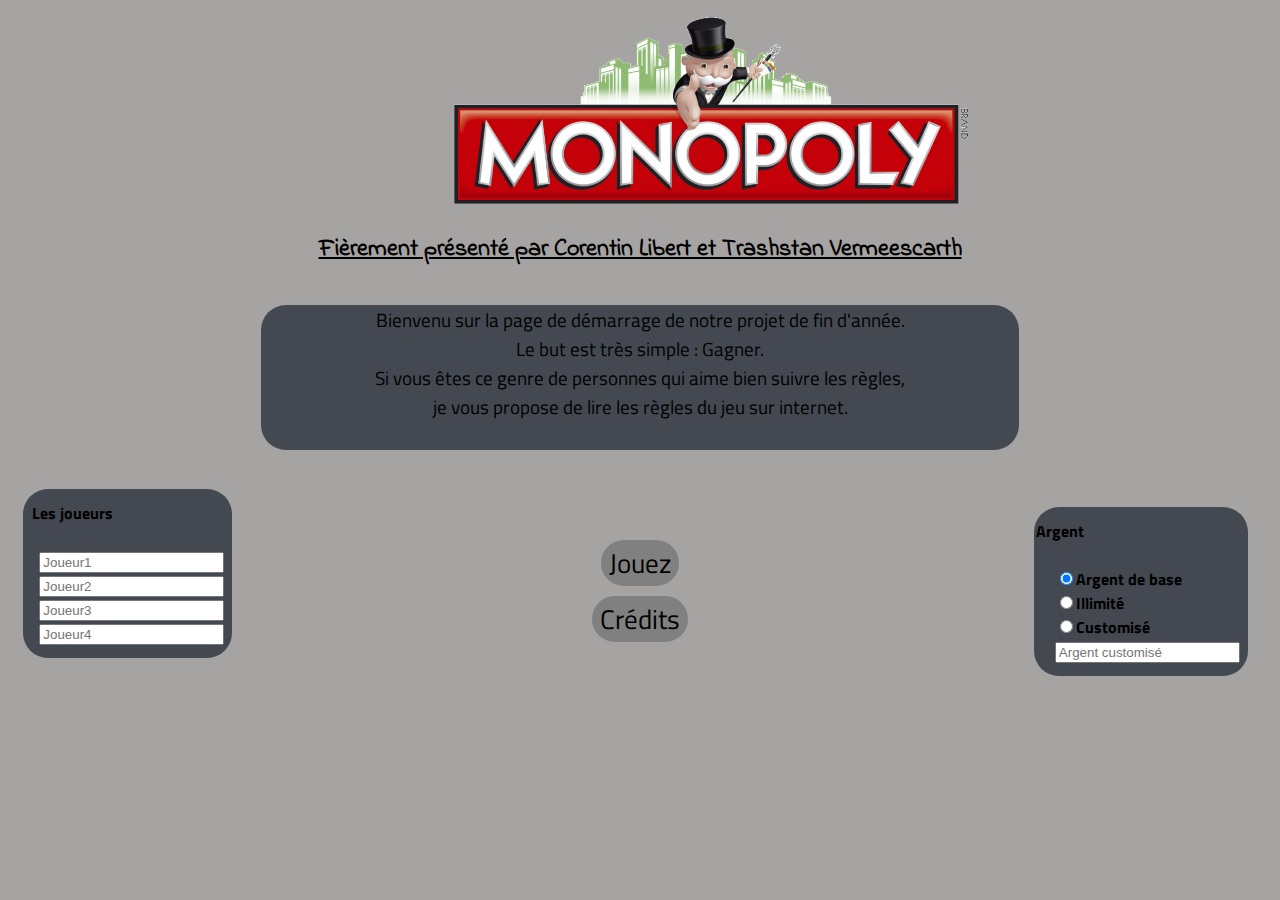
<file: index.html>
<!DOCTYPE html>
<html>
    
    <head>
        <title>4TT - Monopoly - Projet de fin d'année</title>
        <meta charset="utf-8">
        <meta name="author" content="Monopoly crée par Corentinge Liberta et Trashtan Vermèrche">
        <meta name="description" content="Version JavaScript du jeu de plateau populaire, connu sous le nom de Monopoly.">
        <meta name="keywords" content="monopoly, jeux en ligne, jeux flash, monopoly javascript, comment faire un monopoly en javascript, jeux en   ligne a plusieurs, indbg, ecole informatique, option informatique">
        <link rel="stylesheet" href="main.css">
        <link href="https://fonts.googleapis.com/css?family=Indie+Flower|Titillium+Web" rel="stylesheet">
        <script src="playerNames.js"></script>
    </head>
    <body>
        <div class="body_holder">
        <img id="imghead" src="images/logo.png">
          
            <h2 class="author">Fièrement présenté par Corentin Libert et Trashstan Vermeescarth</h2><br>
            <div class="intro">Bienvenu sur la page de démarrage de notre projet de fin d'année.<br>Le but est très simple : Gagner.<br>Si vous êtes ce genre de personnes qui aime bien suivre les règles,<br>je vous propose de lire les règles du jeu sur internet.<br><br></div><br><br>
            <table class="menu_table">
                <tr>
                    <th class="player_selector_divise">
                        <div class="player_selector">
                            <div class="player_selector_title">
                                Les joueurs
                            </div><br>
                            <input type="text" name="nom1" placeholder="Joueur1" id="joueur1"><br>
                            <input type="text" name="nom2" placeholder="Joueur2" id="joueur2"><br>
                            <input type="text" name="nom3" placeholder="Joueur3" id="joueur3"><br>
                            <input type="text" name="nom4" placeholder="Joueur4" id="joueur4"><br>
                        </div><br><br>
                        
                    </th>
                    
                    <th class="button_divise">
                        <button class="play_button_homepage" onclick="setPlayerMoney()" onclick="getPlayerNames(joueur1.value, joueur2.value, joueur3.value, joueur4.value)"><a href="board.html">Jouez</a></button>
                        <br><button class ="credit"><a href="credit.html">Crédits</a></button>
                    </th>
                    
                    <th class="money_selector_divise">
                        <div class="money_selector">
                            <div class="money_selector_title">
                                Argent
                            </div><br>
                            <input type="radio" checked="checked" name="money_selector" id="standard_money">Argent de base<br>
                            <input type="radio" name="money_selector" id="unlimited_money">Illimité<br>
                            <input type="radio" name="money_selector" id="custom_money">Customisé<br>
                            <input type="number" name="customprice" placeholder="Argent customisé" id="custom_money"><br>
                        </div><br><br>
                    </th>
                </tr>
            </table>
        </div>
    </body>
</html>
</file>
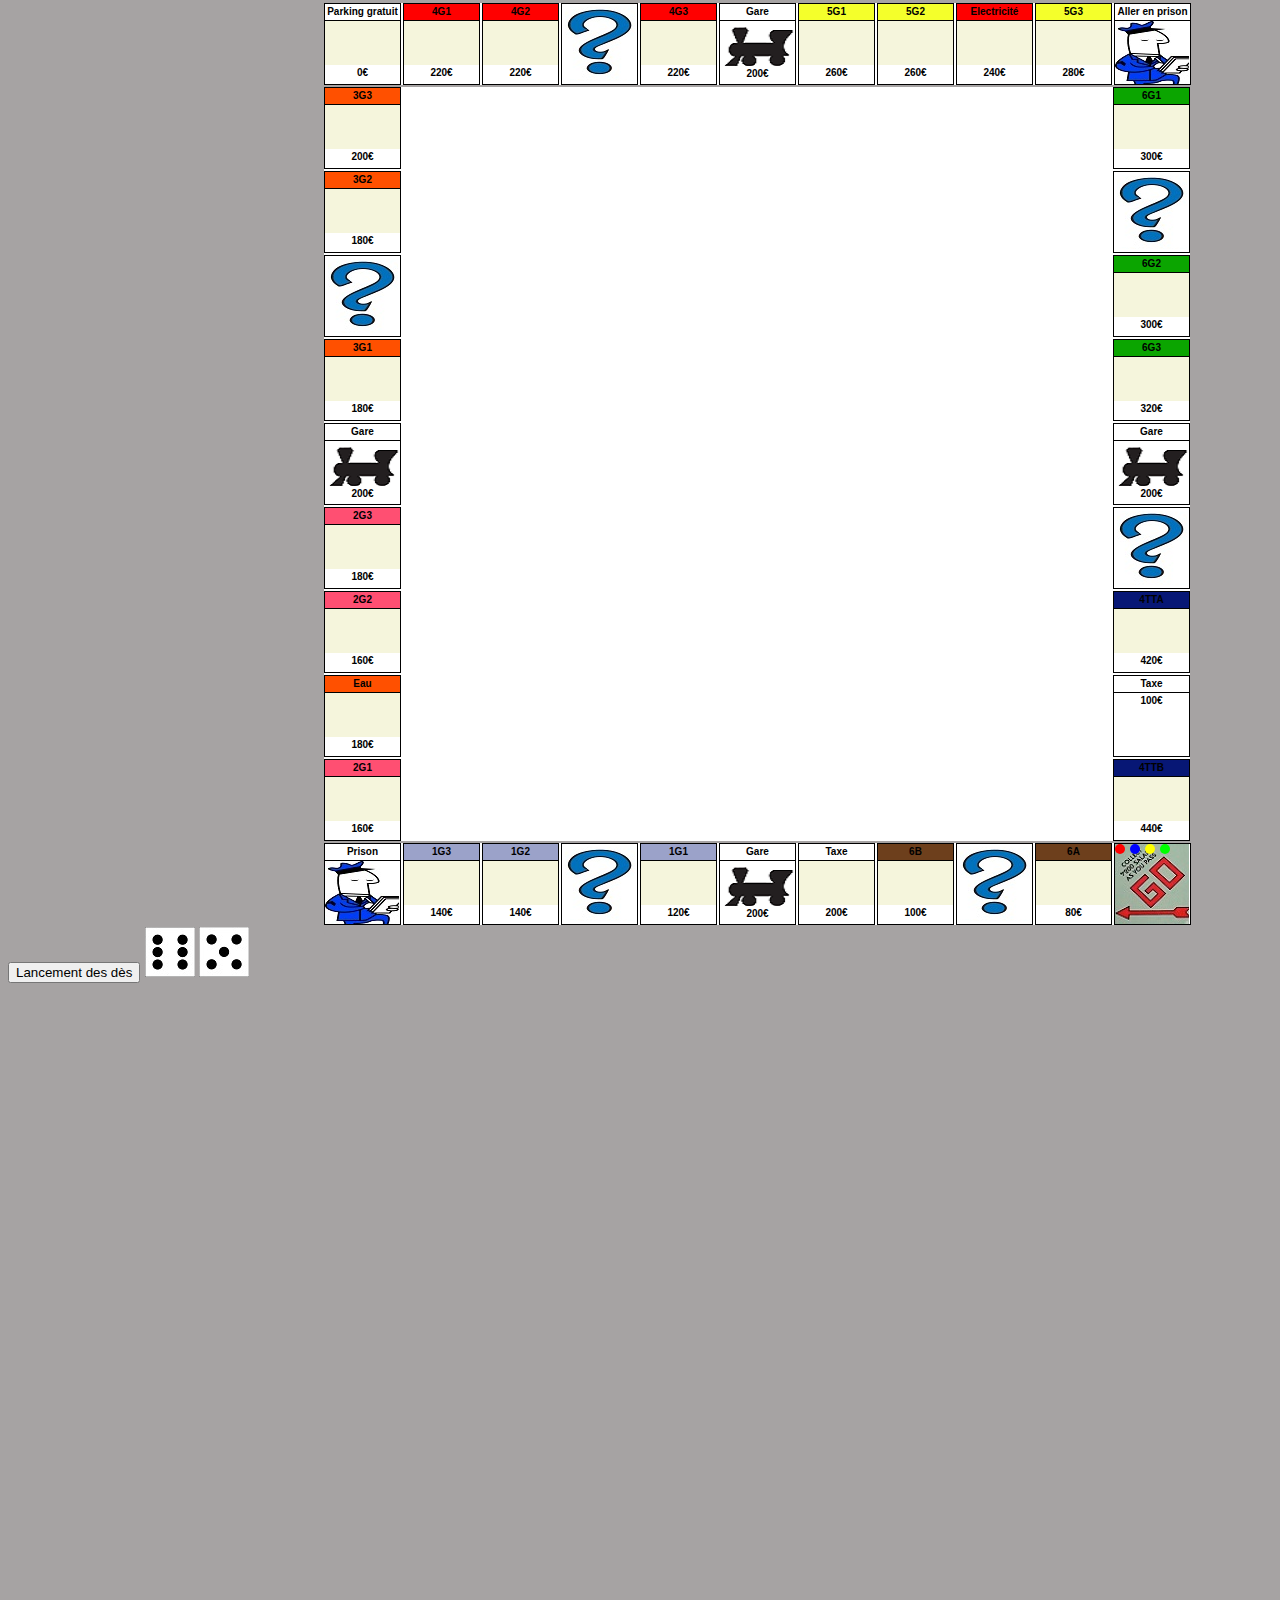
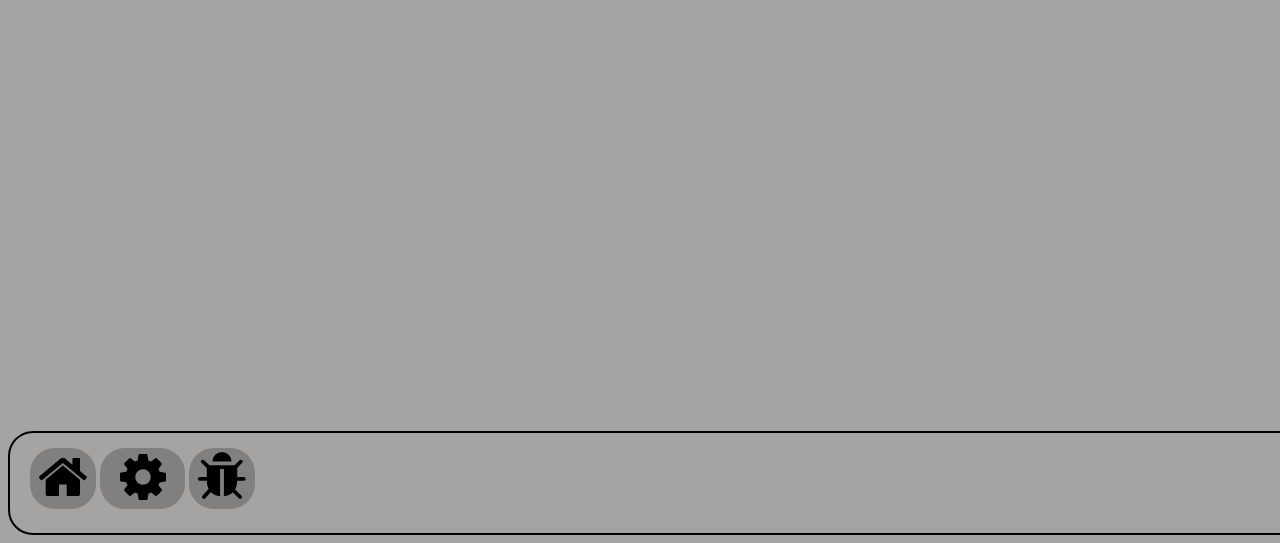
<file: board.html>
<!DOCTYPE html>
    <html>
        <head>
            <title>[Board] 4TT - Monopoly - Projet de fin d'année</title>
       
            <!-- Meta parameters start -->
            <meta charset="utf-8">
            <meta name="author" content="Monopoly crée par Corentinge Liberta et Trashtan Vermèrche">
            <meta name="description" content="Version JavaScript du jeu de plateau populaire, connu sous le nom de Monopoly.">
            <meta name="keywords" content="monopoly, jeux en ligne, jeux flash, monopoly javascript, comment faire un monopoly en javascript, jeux en   ligne a plusieurs, indbg, ecole informatique, option informatique">
            <!-- Meta parameters end -->
        
            <!-- Stylesheets start -->
            <link rel="stylesheet" href="main.css">
            <link href="https://fonts.googleapis.com/css?family=Indie+Flower|Titillium+Web" rel="stylesheet">
            <link rel="stylesheet" href="font-awesome-4.7.0/css/font-awesome.min.css">
            <!-- Stylesheets end -->
            <script src="script.js"></script>
            <script src="playerNames.js"></script>
		</head>
        
        
        <body onload="randomNumberGenerator()" onload="checkPlayerCases()" onload="loadNames()">            
            <div class="board">
                <!-- Row 1 up -->
                <div class="row" id="row1">
                    <!-- Case parking gratuit -->
                    <div class="box" id="box-x">
                        <span class="title" id="white" id="s1">Parking gratuit</span>
                        <div id="case21Identificator" class="image">
                        		<div id="rouge21"></div>
                          		<div id="bleu21"></div>
                          		<div id="vert21"></div>
                          		<div id="jaune21"></div>
                        </div>
                        <span class="price">0€</span>
                    </div>
                    <!-- -->
            <!-- Ligne haut -->    
                    <!-- 4G1 -->
                    <div class="box" id="box-x">
                        <span class="title" id="red" id="s2">4G1</span>
                        <div id="case22Identificator" class="image">
                        		<div id="rouge22"></div>
                          		<div id="bleu22"></div>
                          		<div id="vert22"></div>
                          		<div id="jaune22"></div>
                   		</div>
                        <span class="price">220€</span>
                    </div>
                    <!-- -->
                    
                    <!-- 4G2 -->
                    <div class="box" id="box-x">
                        <span class="title" id="red" id="s3">4G2</span>
                        <div id="case23Identificator" class="image">
                        		<div id="rouge23"></div>
                          		<div id="bleu23"></div>
                          		<div id="vert23"></div>
                          		<div id="jaune23"></div>
                        </div>
                        <span class="price">220€</span>
                    </div>
                    <!-- -->
                
                    <!-- Chance -->
                    <div class="box" id="box-x">
                        <div id="case24Identificator" class="chance">
                        		<div id="rouge24"></div>
                          		<div id="bleu24"></div>
                          		<div id="vert24"></div>
                          		<div id="jaune24"></div>
                        </div>
                    </div>
                    <!-- -->
                
                    <!-- 4G3 -->
                    <div class="box" id="box-x">
                        <span class="title" id="red" id="s4">4G3</span>
                        <div id="case25Identificator" class="image">
                        		<div id="rouge25"></div>
                          		<div id="bleu25"></div>
                          		<div id="vert25"></div>
                          		<div id="jaune25"></div>
                        </div>
                        <span class="price">220€</span>
                    </div>
                    <!-- -->
                    
                      <!-- Gare -->
                    <div class="box" id="box-x">
                        <span class="title" id="white" id="s5">Gare</span>
                        <div id="case26Identificator" class="gare">
                        		<div id="rouge26"></div>
                          		<div id="bleu26"></div>
                          		<div id="vert26"></div>
                          		<div id="jaune26"></div>
                        </div>
                        <span class="price">200€</span>
                    </div>
                    <!-- -->
                       
                  
                
                    <!-- 5G1 -->
                    <div class="box" id="box-x">
                        <span class="title" id="yellow" id="s6">5G1</span>
                        <div id="case27Identificator" class="image">
                        		<div id="rouge27"></div>
                          		<div id="bleu27"></div>
                          		<div id="vert27"></div>
                          		<div id="jaune27"></div>
                        </div>
                        <span class="price">260€</span>
                    </div>
                    <!-- -->
                    
                    <!-- 5G2 -->
                    <div class="box" id="box-x">
                        <span class="title" id="yellow" id="s7">5G2</span>
                        <div id="case28Identificator" class="image">
                        		<div id="rouge28"></div>
                          		<div id="bleu28"></div>
                          		<div id="vert28"></div>
                          		<div id="jaune28"></div>
                        </div>
                        <span class="price">260€</span> 
                    </div>
                    <!-- -->
                    
                    <!-- Electricité -->
                    <div class="box" id="box-x">
                        <span class="title" id="red" id="s8">Electricité</span>
                        <div id="case29Identificator" class="image">
                        		<div id="rouge29"></div>
                          		<div id="bleu29"></div>
                          		<div id="vert29"></div>
                          		<div id="jaune29"></div>
                        </div>
                        <span class="price">240€</span>
                    </div>
                    <!-- -->
                    
                    <!-- 5G3 -->
                    <div class="box" id="box-x">
                        <span class="title" id="yellow" id="s9">5G3</span>
                        <div id="case30Identificator" class="image">
                        		<div id="rouge30"></div>
                          		<div id="bleu30"></div>
                          		<div id="vert30"></div>
                          		<div id="jaune30"></div>
                        </div>
                        <span class="price">280€</span>
                    </div>
                    <!-- -->
                
                    <!-- Go prison -->
                    <div class="box" id="box-x">
                        <span class="title" id="white" id="s10">Aller en prison</span>
                        <div id="case31Identificator" class="prison">
                        		<div id="rouge31"></div>
                          		<div id="bleu31"></div>
                          		<div id="vert31"></div>
                          		<div id="jaune31"></div>
                        </div>
                    </div>
                    <!-- -->
                </div>
            
                <!-- Row right -->
                <div class="row" id="row2">
                    <div class="col1">
                    
                        <!-- 3G3 -->
                        <div class="box" id="box-y">
                            <span class="title" id="orange" id="s11">3G3</span>
                            <div id="case20Identificator"class="image">
                            	<div id="rouge20"></div>
                          		<div id="bleu20"></div>
                          		<div id="vert20"></div>
                          		<div id="jaune20"></div>
                            </div>
                            <span class="price">200€</span>
                        </div>
                        <!-- -->
                    
                        <!-- 3G2 -->
                        <div class="box" id="box-y">
                            <span class="title" id="orange" id="s12">3G2</span>
                            <div id="case19Identificator" class="image">
                            	<div id="rouge19"></div>
                          		<div id="bleu19"></div>
                          		<div id="vert19"></div>
                          		<div id="jaune19"></div>
                            </div>
                            <span class="price">180€</span>
                        </div>
                        <!-- -->
                        
                        <!-- Chance -->
                        <div class="box" id="box-y">
                            <div id="case18Identificator" class="chance">
                            	<div id="rouge18"></div>
                          		<div id="bleu18"></div>
                          		<div id="vert18"></div>
                          		<div id="jaune18"></div>
                            </div>
                        </div>
                        <!-- -->
                        
                        <!-- 3G1 -->
                        <div class="box" id="box-y">
                            <span class="title" id="orange" id="s13">3G1</span>
                            <div id="case17Identificator" class="image">
                            	<div id="rouge17"></div>
                          		<div id="bleu17"></div>
                          		<div id="vert17"></div>
                          		<div id="jaune17"></div>
                            </div>
                            <span class="price">180€</span>
                        </div>
                        <!-- -->
                      
                        
                          <!-- Gare -->
                        <div class="box" id="box-y">
                            <span class="title" id="white" id="s14">Gare</span>
                            <div id="case16Identificator" class="gare">
                            	<div id="rouge16"></div>
                          		<div id="bleu16"></div>
                          		<div id="vert16"></div>
                          		<div id="jaune16"></div>
                            </div>
                            <span class="price">200€</span>
                        </div>
                        <!-- -->
                      
            
                        <!-- 2G3 -->
                        <div class="box" id="box-y">
                            <span class="title" id="pink" id="s15">2G3</span>
                            <div id="case15Identificator" class="image">
                            	<div id="rouge15"></div>
                          		<div id="bleu15"></div>
                          		<div id="vert15"></div>
                          		<div id="jaune15"></div>
                            </div>
                            <span class="price">180€</span>
                        </div>
                        <!-- -->
                      
                        <!-- 2G2 -->
                        <div class="box" id="box-y">
                            <span class="title" id="pink" id="s16">2G2</span>
                            <div id="case14Identificator" class="image">
                            	<div id="rouge14"></div>
                          		<div id="bleu14"></div>
                          		<div id="vert14"></div>
                          		<div id="jaune14"></div>
                            </div>
                            <span class="price">160€</span>
                        </div>
                        <!-- -->
                        
                        <!-- Eau -->
                        <div class="box" id="box-y">
                            <span class="title" id="orange" id="s17">Eau</span>
                            <div id="case13Identificator" class="image">
                            	<div id="rouge13"></div>
                          		<div id="bleu13"></div>
                          		<div id="vert13"></div>
                          		<div id="jaune13"></div>
                            </div>
                            <span class="price">180€</span>
                        </div>
                        <!-- -->
                        
                        <!-- 2G1 -->
                        <div class="box" id="box-y">
                            <span class="title" id="pink" id="s18">2G1</span>
                            <div id="case12Identificator" class="image">
                            	<div id="rouge12"></div>
                          		<div id="bleu12"></div>
                          		<div id="vert12"></div>
                          		<div id="jaune12"></div>
                            </div>
                            <span class="price">160€</span>
                        </div>
                        <!-- -->
		              </div>
                   
		          <div class="col3">
                      <!-- 6G1 -->
                      <div class="box" id="box-y">
                          <span class="title" id="green" id="s19">6G1</span>
                          <div id="case32Identificator" class="image">
                          		<div id="rouge32"></div>
                          		<div id="bleu32"></div>
                          		<div id="vert32"></div>
                          		<div id="jaune32"></div>
                          </div>
                          <span class="price">300€</span>  
                      </div>
                      <!-- -->
                      
                      <!-- Chance -->
			          <div class="box" id="box-y">
                          <div id="case33Identificator" class="chance">
                          		<div id="rouge33"></div>
                          		<div id="bleu33"></div>
                          		<div id="vert33"></div>
                          		<div id="jaune33"></div>
                          </div>
                      </div>
                      <!-- -->
                      
                      <!-- 6G2 -->
			          <div class="box" id="box-y">
                          <span class="title" id="green" id="s20">6G2</span>
                          <div id="case34Identificator"class="image">
                          		<div id="rouge34"></div>
                          		<div id="bleu34"></div>
                          		<div id="vert34"></div>
                          		<div id="jaune34"></div>
                          </div>
                          <span class="price">300€</span>
                      </div>
                      <!-- -->
                      
                       <!-- 6G2 -->
			          <div class="box" id="box-y">
                          <span class="title" id="green" id="s21">6G3</span>
                          <div id="case35Identificator"class="image">
                          		<div id="rouge35"></div>
                          		<div id="bleu35"></div>
                          		<div id="vert35"></div>
                          		<div id="jaune35"></div>
                          </div>
                          <span class="price">320€</span>
                      </div>
                      <!-- -->
                      
                       <!-- Gare -->
			          <div class="box" id="box-y">
                          <span class="title" id="white" id="s22">Gare</span>
                          <div id="case36Identificator" class="gare">
                          		<div id="rouge36"></div>
                          		<div id="bleu36"></div>
                          		<div id="vert36"></div>
                          		<div id="jaune36"></div>
                          </div>
                          <span class="price">200€</span>
                      </div>
                      <!-- -->
                      
                        <!-- Chance -->
			          <div class="box" id="box-y">
                          <div id="case33Identificator" class="chance">
                          		<div id="rouge37"></div>
                          		<div id="bleu37"></div>
                          		<div id="vert37"></div>
                          		<div id="jaune37"></div>
                          </div>
                      </div>
                      <!-- -->
                                 
                      
                      <!-- 4TTA -->
			          <div class="box" id="box-y">
                          <span class="title" id="dark_blue" is="s23">4TTA</span>
                          <div id="case38Identificator"class="image">
                          		<div id="rouge38"></div>
                          		<div id="bleu38"></div>
                          		<div id="vert38"></div>
                          		<div id="jaune38"></div>
                          </div>
                          <span class="price">420€</span>
                      </div>
                      <!-- -->
                      
                      
                      <!-- Taxe -->
			          <div class="box" id="box-y">
                          <span class="title" id="white" id="s24">Taxe</span>
                          <div id="case39Identificator" class="taxe">
                          		<div id="rouge39"></div>
                          		<div id="bleu39"></div>
                          		<div id="vert39"></div>
                          		<div id="jaune39"></div>
                          </div>
                          <span class="price">100€</span>
                      </div>
                      <!-- -->
                          
                      <!-- 4TTB -->
			          <div class="box" id="box-y">
                          <span class="title" id="dark_blue" id="s25">4TTB</span>
                          <div id="case40Identificator" class="image">
                          	<div id="rouge40"></div>
                          		<div id="bleu40"></div>
                          		<div id="vert40"></div>
                          		<div id="jaune40"></div>
                          </div>
                          <span class="price">440€</span>
                      </div>
                      <!-- -->
                      
		          </div>
	           </div>
	           <div class="row" id="row3">
                   
                   <!-- Prison -->
                    <div class="box" id="box-x">
                        <span class="title" id="white" id="s26">Prison</span>
                        <div id="case11Identificator" class="prison">
                        		<div id="rouge11"></div>
                          		<div id="bleu11"></div>
                          		<div id="vert11"></div>
                          		<div id="jaune11"></div>
                        </div>
                   </div>
                   <!-- -->
                   
                   <!-- 1G3 -->
                   <div class="box" id="box-x">
                       <span class="title" id="light_blue" id="s27">1G3</span>
                       <div id="case10Identificator" class="image">
                       			<div id="rouge10"></div>
                          		<div id="bleu10"></div>
                          		<div id="vert10"></div>
                          		<div id="jaune10"></div>
                       </div>
                       <span class="price">140€</span>
                   </div>
                   <!-- -->
                   
                   <!-- 1G2 -->
                   <div class="box" id="box-x">
                       <span class="title" id="light_blue" id="s28">1G2</span>
                       <div id="case9Identificator" class="image">
                       			<div id="rouge9"></div>
                          		<div id="bleu9"></div>
                          		<div id="vert9"></div>
                          		<div id="jaune9"></div>
                       </div>  
                       <span class="price">140€</span>
                   </div>
                   <!-- -->
                   
                   <!-- Chance -->
                   <div class="box" id="box-x">
                       <div id="case8Identificator" class="chance">
                       			<div id="rouge8"></div>
                          		<div id="bleu8"></div>
                          		<div id="vert8"></div>
                          		<div id="jaune8"></div>
                       </div>
                   </div>
                   <!-- -->
                   
                   <!-- 1G1 -->
                   <div class="box" id="box-x">
                       <span class="title" id="light_blue" id="s29">1G1</span>
                       <div id="case7Identificator" class="image">
                       			<div id="rouge7"></div>
                          		<div id="bleu7"></div>
                          		<div id="vert7"></div>
                          		<div id="jaune7"></div>
                       </div>
                       <span class="price">120€</span>
                   </div>
                   <!-- -->
                    <!-- Gare -->
                   
                    <div class="box" id="box-x">
                        <span class="title" id="white" id="s30">Gare</span>
                        <div id="case6Identificator" class="gare">
                        		<div id="rouge6"></div>
                          		<div id="bleu6"></div>
                          		<div id="vert6"></div>
                          		<div id="jaune6"></div>
                        </div>
                        <span class="price">200€</span>
                   </div>
                   <!-- -->
                   
                    <!-- Taxe -->
                    <div class="box" id="box-x">
                        <span class="title" id="white" id="s31">Taxe</span>
                        <div id="case5Identificator" class="image">
                        		<div id="rouge5"></div>
                          		<div id="bleu5"></div>
                          		<div id="vert5"></div>
                          		<div id="jaune5"></div>
                        </div>
                        <span class="price">200€</span>
                   </div>
                   <!-- -->
                   
              
                   <!-- 6B -->
                    <div class="box" id="box-x">
                        <span class="title" id="brown" id="s32">6B</span>
                        <div id="case4Identificator" class="image">
                        		<div id="rouge4"></div>
                          		<div id="bleu4"></div>
                          		<div id="vert4"></div>
                          		<div id="jaune4"></div>
                        </div>
                        <span class="price">100€</span>                   
                   </div>
                   <!-- -->
                   
                     <!-- Chance -->
                    <div class="box" id="box-x">
                        <div id="case3Identificator" class="chance">
                        		<div id="rouge3"></div>
                          		<div id="bleu3"></div>
                          		<div id="vert3"></div>
                          		<div id="jaune3"></div>
                        </div>
                    </div>
                    <!-- -->
                   
                   <!-- 6A -->
                    <div class="box" id="box-x">
                        <span class="title" id="brown" id="s33">6A</span>
                        <div id="case2Identificator" class="image">
                        		<div id="rouge2"></div>
                          		<div id="bleu2"></div>
                          		<div id="vert2"></div>
                          		<div id="jaune2"></div>
                        </div>
                        <span class="price">80€</span>
                   </div>
                   <!-- -->
                   
                   <!-- Start -->
                    <div class="box" id="box-x">
                        <div id="case1Identificator" class="start">
                        		<div id="rouge1"></div>
                          		<div id="bleu1"></div>
                          		<div id="vert1"></div>
                          		<div id="jaune1"></div>
                        </div>
                   </div>
                   <!-- -->
                </div>
            </div>
            <div>
            	<button id="myBtn" onclick="Game(), updatePlayerNames()">Lancement des dès</button>
            	<img src="images/des6.jpg" alt="des1" id="imageDes1"/>
            	<img src="images/des6.jpg" alt="des2" id="imageDes2"/>
            </div>
            <div class="playerHolder">
            	<div id="player1name"></div>
            	<div id="player2name"></div>
            	<div id="player3name"></div>
            	<div id="player4name"></div>
            </div><br><br><br><br><br><br><br><br>
            
            <div class="informationBoard">
            	<div id="boardTitle"></div>
            	<div id="boardAuteur"></div>
            	<div id="boardSansMaison"></div>
            	<div id="boardUneMaison"></div>
            	<div id="boardDeuxMaison"></div>
            	<div id="boardTroisMaison"></div>
            	<div id="boardQuatreMaison"></div>
            	<button id="shopButton" onclick="payCard()">Payer/Acheter</button>
            	<button id="doubleButton">Relancer</button>
            </div>
            
            <div id="button-board">
            	<button class ="home-button"><a href="index.html"><i class="fa fa-home fa-2x" aria-hidden="true"></i></a></button>
            	<button class ="setting"><a href="setting.html"><i class="fa fa-cog fa-spin fa-2x fa-fw"></i><span class="sr-only"></span></a></button>
            	<button class="debug" onclick="toggleDebug()"><a href="#"></a><i class="fa fa-bug fa-4x" aria-hidden="true"></i></button>	
            </div>
        </body>
    </html>
</file>
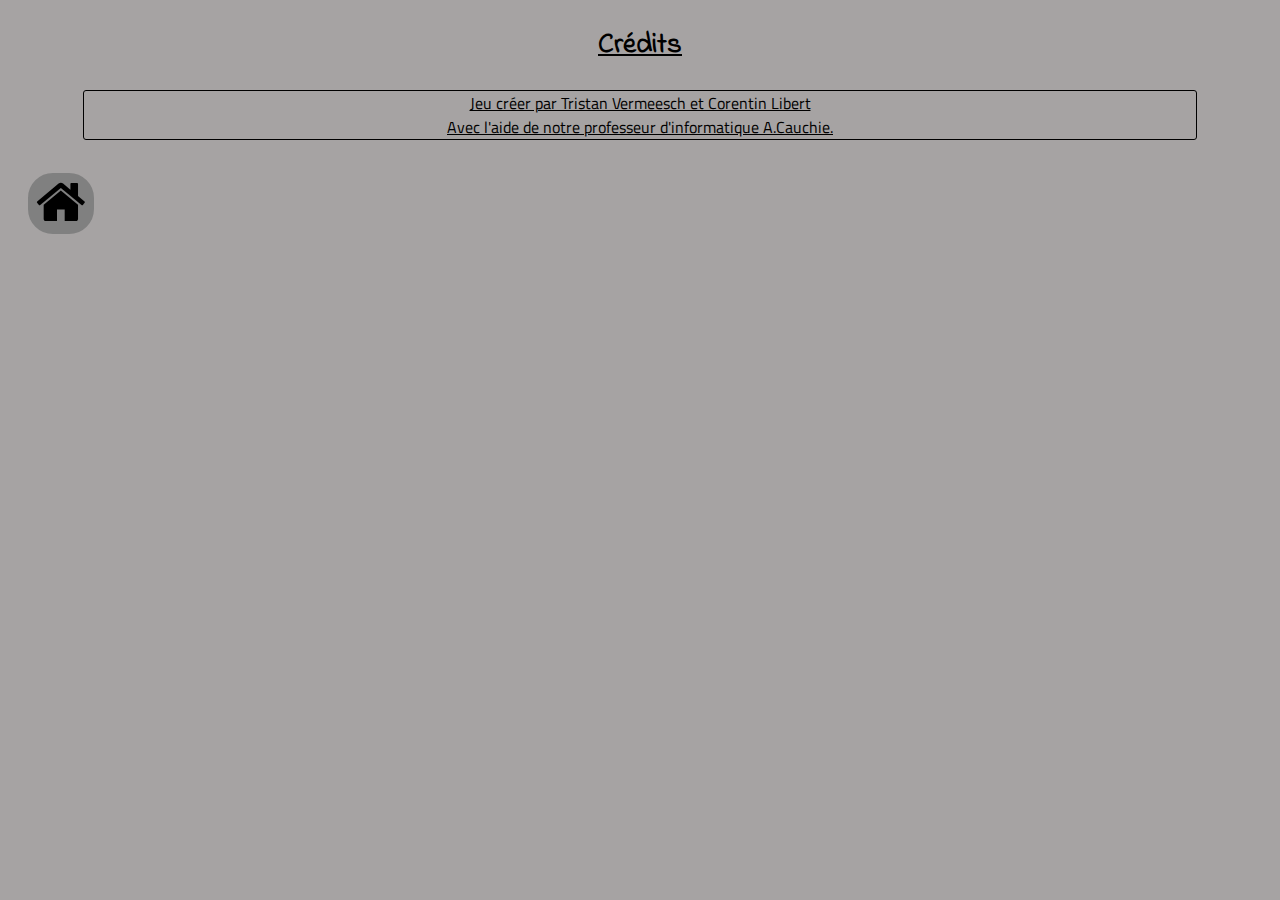
<file: credit.html>
<!DOCTYPE html>
	<html>
		<head>
			<link rel="stylesheet" href="main.css">
			 <link href="https://fonts.googleapis.com/css?family=Indie+Flower|Titillium+Web" rel="stylesheet">
			<link rel="stylesheet" href="font-awesome-4.7.0/css/font-awesome.min.css">
			<meta charset="utf-8">
			<title>Crédits</title>
		</head>
		<body>
		
			<div class="credit-title"><h2>Crédits</h2></div>
			<div class="credit-txt">Jeu créer par Tristan Vermeesch et Corentin Libert<br>
									Avec l'aide de notre professeur d'informatique A.Cauchie.</div>
			<br><button class ="home-button"><a href="index.html"><i class="fa fa-home fa-2x" aria-hidden="true"></i></a></button>

			
		</body>
		
</html>
</file>
<file: main.css>
/* Start main style homepage */
body {
    background-color: #a6a3a3;
    font-family: sans-serif;
}
.body_holder {
    whidht: 200px;
    height : 100px;
}
#imghead {
	height:200px;
	widht:100px;
	margin-left: 35%;
    margin-right: 35%;
    text-align: center;
}
.head {
   height:90px;
   widht:30px;
}
.author {
    font-family: 'Indie Flower', cursive;
    text-align: center;
    text-decoration: underline;
}
.intro {
    font-family: 'Titillium Web', sans-serif;
    text-align: center;
    font-size: 1.2em;
    background-color: #444951;
    margin-left: 20%;
    margin-right: 20%;
    border-radius: 25px;
}
.player_selector {
    font-family: 'Titillium Web', sans-serif;
    padding-bottom: 3%;
    padding-left: 2%;
    padding-top: 3%;
    margin-left: 3%;
    margin-right: 47%;
    background-color: #444951;
    border-radius: 25px;
}
.player_selector_title {
    text-decoration: none;
    position: relative;
    text-align: left;
}
.money_selector {
    font-family: 'Titillium Web', sans-serif;
    padding-bottom: 3%;
    padding-left: 5%;
    padding-right: 2%;
    padding-top: 3%;
    margin-left: 65%;
    margin-right: 5%;
    background-color: #444951;
    border-radius: 25px;
    float: right;
    text-align: left;
}
.money_selector_title {
    text-decoration: none;
    position: relative;
    margin-left: -10%;
    width: 80px;
}
.menu_table {
    width: 100%;
}
a {
    text-decoration: none;
    color: #000000;
    font-size: 2em;
    font-family: 'Titillium Web', sans-serif;
}
.play_button_homepage {
    border-radius: 25px;
    background-color: gray;
    border: gray solid 2px;
    transition: 0.5s;
}
.credit {
	border-radius: 25px;
    background-color: gray;
    border: gray solid 2px;
    transition: 0.5s;
    margin-top:10px;
}
.credit-button{
	border-radius: 25px;
    background-color: gray;
    border: gray solid 2px;
    transition: 0.5s;
    margin-top:10px;
    text-align:center;
    margin-left: 50%;
    margin-right: 65%;
}
#button-board{
	margin-top:900px;
	width:1875px;
	height:100px;
	border:solid black 2px;
	border-radius: 25px;
}
.home-button{
	border-radius: 25px;
    background-color: gray;
    border: gray solid 2px;
    transition: 0.5s;
    margin-top:15px;
    margin-left:20px;
    
}
.setting{
	border-radius: 25px;
    background-color: gray;
    border: gray solid 2px;
    transition: 0.5s;
    margin-top:15px;

}
.debug{
	border-radius: 25px;
    background-color: gray;
    border: gray solid 2px;
    transition: 0.5s;
    margin-top:15px;
}
.credit-title{
	text-align:center;
	font-family: 'Indie Flower', cursive;
	text-align: center;
    text-decoration: underline;
    font-size: 1.2em;
}
.credit-txt{
	font-family: 'Titillium Web', sans-serif;
    text-align: center;
    text-decoration: underline;
    border:solid black 1px;
    border-radius:3px;
    font-size:1em;
    margin-left:75px;
    margin-right:75px;
}
.play_button_homepage:hover {
    box-shadow: 2px 1px 2px black;
    transition: 0.5s;
}
.player_selector_divise {
    width: 33.33%
}
.button_divise {
    width: 33.33%
}
.money_selector_divise {
    width: 33.33%
}
/* End main style homepage */

/* Start game board parameters */
span{
	display: block;
	font: bold 10px "Arial", "Helvetica", sans-serif;
	color: #000;
	text-align: center;
}
.board {
    background: #EBEBE0;
    width: 808px;
    margin-left: 25%;
    margin-top: -5px;
}
.row{
    background: #fff;  
	float: left;
	margin-bottom: 2px;
}
#row1, #row3 {
	height: 82px;
    width: 867px;
}
#row2 {
	width: 866px;
	
}
.col1{
	float: left;
	width: 75px;
}
.col3{
	float: right;
	margin-right: 2px;
	width: 75px;
}
.box {
    background: #fff;
    border: 1px solid #000;
	float: left;
	height: 80px;
	width: 75px;
}
div #box-x:last-child {
    margin-right: 0;
}
div #box-y:last-child {
    margin-bottom: 0;
}
#box-x{
	margin-right: 2px;
    transition: 1s;
}
#box-x:hover {
    background-color: gray;
    transition: 1s;
}
#box-y{
	margin-bottom: 2px;
    transition: 1s;
}
#box-y:hover {
    background-color: gray;
    transition: 1s;
}
.title{
	background: black;
	border-bottom: 1px solid #000;
	line-height: 16px;
}

/* Colors */

#pink{
	background: #ff4f72;  OK 
}
#white {
    background: #ffffff;
}
#red {
    background: #ff0000; OK
}
#yellow {
    background: #f4ff2b; OK
}
#orange {
    background: #ff5000; OK
}
#green {
    background: #0ba500; OK
}
#dark_blue {
    background: #071775; OK
}
#light_blue {
    background: #9ba2c9; OK
}
#brown {
    background: #6d3f1c; OK
}
/**************/


.image{
	background: beige;
	height: 44px;;
}
.price{
	line-height: 12px;
	margin: 2px 0 2px 0;
	text-align: center;
	width: 100%;
}

/* Special cases */
.chance {
    background-image: url(images/question_mark.jpg);
    width: 70px;
    height: 74px;
    margin-left: 2.5px;
    margin-top: 3px;
}
.gare {
    background-image: url(images/train_icon.png);
    width: 80px;
    height: 45px;
    background-repeat: no-repeat;
}
.prison {
    background-image: url(images/go_to_prison.jpg);
    background-repeat: no-repeat;
    width: 74px;
    height: 63px;
}
.start {
    background-image: url(images/start_icon.jpg);
    background-repeat: no-repeat;
    width: 74px;
    height: 90px;
}
.playerHolder{
	border: solid black 1px;
    margin-left: 1350px;
    margin-right: 10px;
    width: 600px;
}
.playerMoneyHolder {
    border: solid black 1px;
    margin-left: 1200px;
    margin-right: 10px;
}
/**************/

/* Pions */

#rouge40, #rouge39, #rouge38, #rouge37, #rouge36, #rouge35, #rouge34, #rouge34, #rouge33, #rouge32, #rouge31, #rouge30, #rouge29, #rouge28, #rouge27, #rouge26, #rouge25, #rouge24, #rouge23, #rouge22, #rouge21, #rouge20, #rouge19, #rouge18, #rouge17, #rouge16, #rouge15, #rouge14, #rouge13, #rouge12, #rouge11, #rouge10, #rouge9, #rouge8, #rouge7, #rouge6, #rouge5, #rouge4, #rouge3, #rouge2,  #rouge1 {
	width: 10px;
	height: 10px;
	border-radius: 5px;
	background-color: red;
	position: absolute;
	display: none;	
}
#bleu40, #bleu39, #bleu38, #bleu37, #bleu36, #bleu35, #bleu34, #bleu34, #bleu33, #bleu32, #bleu31, #bleu30, #bleu29, #bleu28, #bleu27, #bleu26, #bleu25, #bleu24, #bleu23, #bleu22, #bleu21, #bleu20, #bleu19, #bleu18, #bleu17, #bleu16, #bleu15, #bleu14, #bleu13, #bleu12, #bleu11, #bleu10, #bleu9, #bleu8, #bleu7, #bleu6, #bleu5, #bleu4, #bleu3, #bleu2,  #bleu1 {
	width: 10px;
	height: 10px;
	border-radius: 5px;
	margin-left: 15px;
	background-color: blue;
	position: absolute;
	display: none;
}
#jaune40, #jaune39, #jaune38, #jaune37, #jaune36, #jaune35, #jaune34, #jaune34, #jaune33, #jaune32, #jaune31, #jaune30, #jaune29, #jaune28, #jaune27, #jaune26, #jaune25, #jaune24, #jaune23, #jaune22, #jaune21, #jaune20, #jaune19, #jaune18, #jaune17, #jaune16, #jaune15, #jaune14, #jaune13, #jaune12, #jaune11, #jaune10, #jaune9, #jaune8, #jaune7, #jaune6, #jaune5, #jaune4, #jaune3, #jaune2,  #jaune1 {
	width: 10px;
	height: 10px;
	border-radius: 5px;
	background-color: yellow;
	margin-left: 30px;
	position: absolute;
	display: none;
	}
#vert40, #vert39, #vert38, #vert37, #vert36, #vert35, #vert34, #vert34, #vert33, #vert32, #vert31, #vert30, #vert29, #vert28, #vert27, #vert26, #vert25, #vert24, #vert23, #vert22, #vert21, #vert20, #vert19, #vert18, #vert17, #vert16, #vert15, #vert14, #vert13, #vert12, #vert11, #vert10, #vert9, #vert8, #vert7, #vert6, #vert5, #vert4, #vert3, #vert2, #vert1 {
	width: 10px;
	height: 10px;
	border-radius: 5px;
	margin-left: 45px;
	background-color: lime;
	position: absolute;
	display: none;
}
#rouge1, #bleu1, #jaune1, #vert1 {
	display: block;
}
.informationBoard {
	border: solid black 1px;
    margin-left: 1350px;
    text-align: center;
    width: 600px;
    margin-right:50px;
}
#boardTitle {
	background-color: white;
	opacity: 0.6;
	display: none;
	width: 
}
#boardAuteur {
	display: none;
}
#boardSansMaison {
	display: none;
}
#boardUneMaison {
	display: none;
}
#boardDeuxMaison {
	display: none;
}
#boardTroisMaison {
	display: none;
}
#boardQuarteMaison {
	display: none;
}
#shopButton {
	display: none;
}
#doubleButton {
    display: none;
}
</file>
